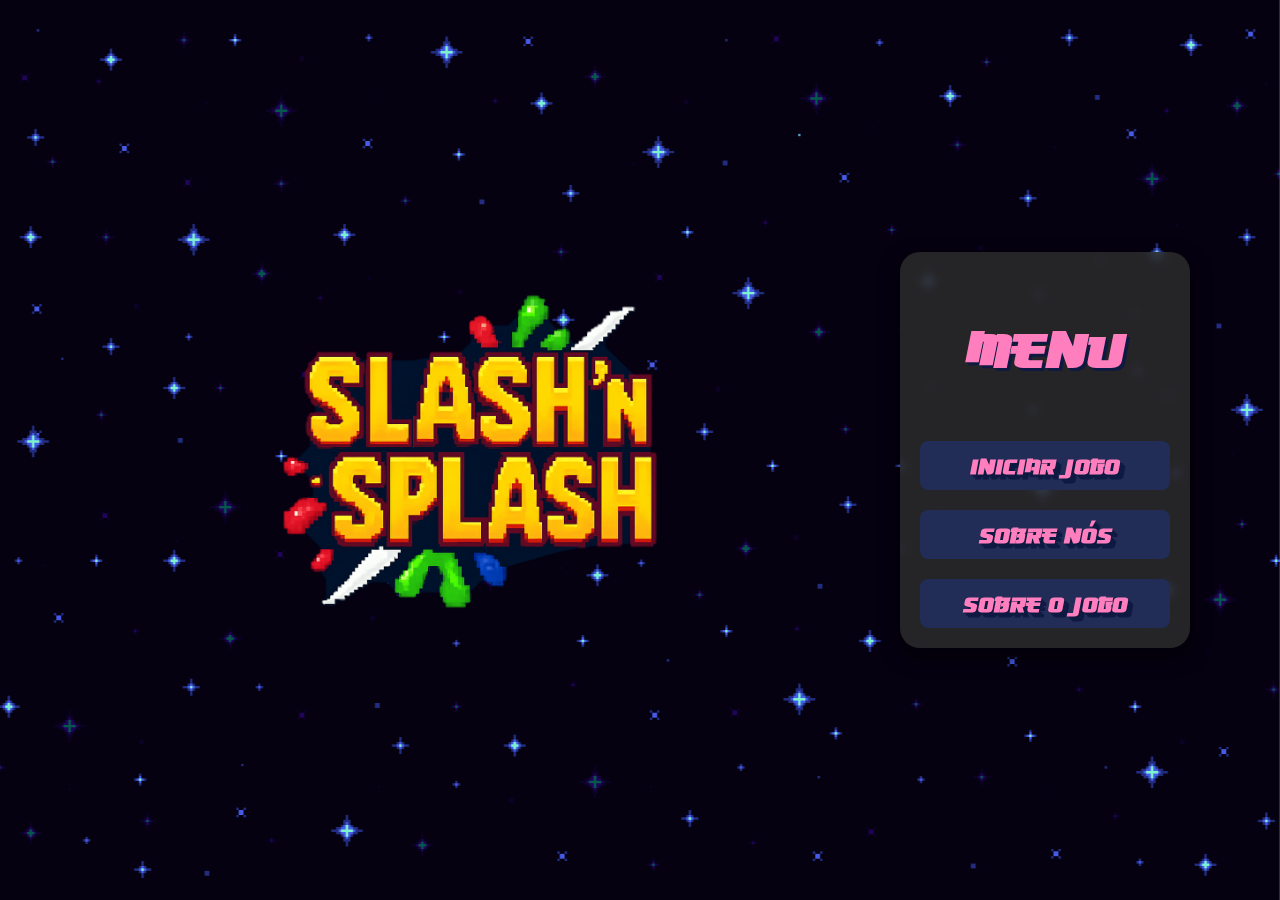
<file: index.html>
<!DOCTYPE html>
<html lang="pt-br">
<head>
  <meta charset="UTF-8">
  <meta name="viewport" content="width=device-width, initial-scale=1.0">
  <title>Home</title>
  <link rel="stylesheet" href="./style/style.css">
</head>
<body>
    
    <div class="bg-gif"></div>

  <div class="container1">
      <h1 id="Title"> </h1>
  </div>

  <div class="center_cont">

    <div class="container_img">

      <div id="display_persona">
        <img src="./assets/logo.png" alt="Main charect">
      </div>

    </div>

    <div class="container">
      <div id="menu">
        <h1 id="Title_Menu"> Menu</h1>
        <a href="game.html">
          <button>Iniciar Jogo</button>
        </a>
        <a href="AboutUs.html">
          <button>Sobre Nós</button>
        </a>
        <a href="AboutGame.html">
          <button>Sobre o Jogo</button>
        </a>
      </div>
    </div>
  </div>

</body>
</html>
</file>
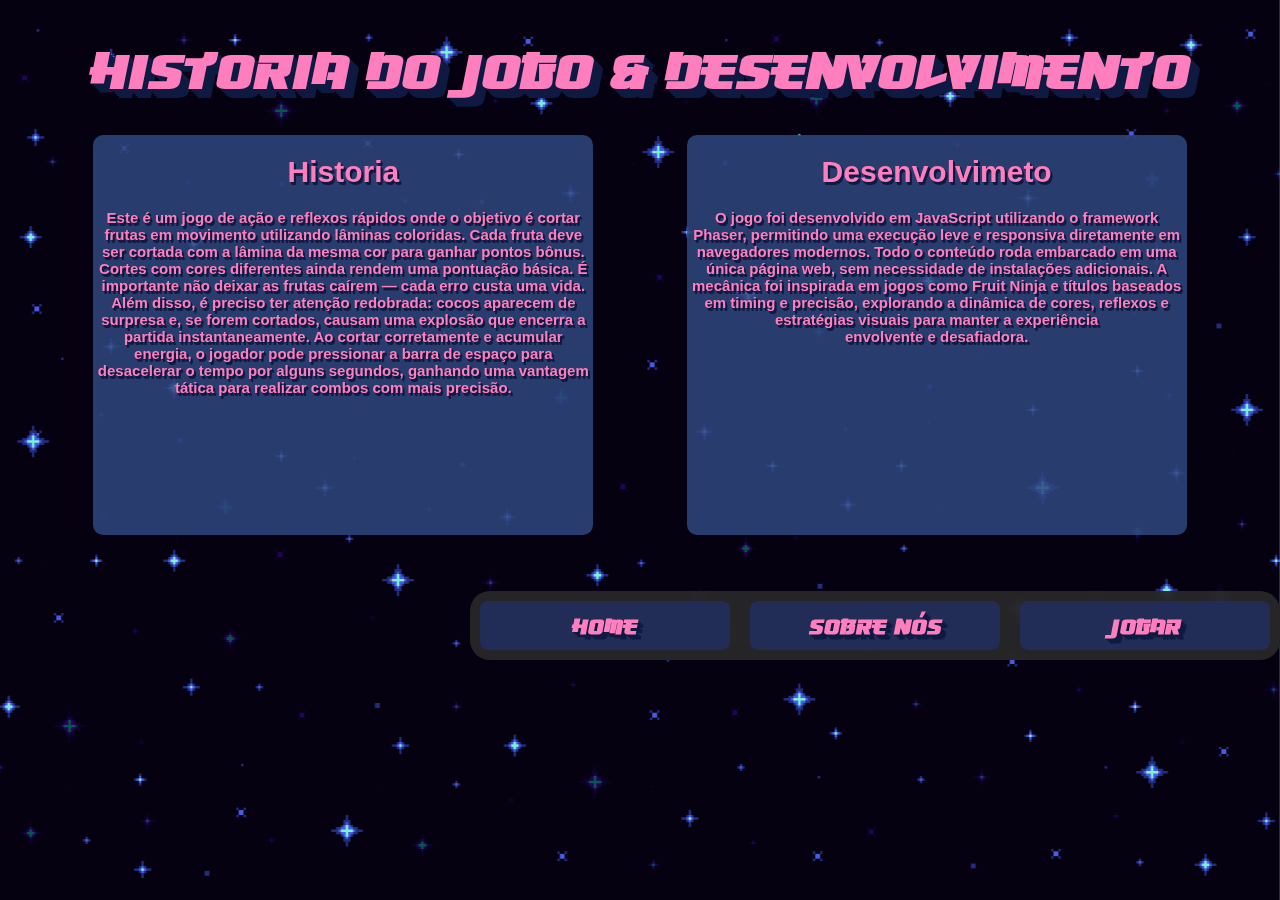
<file: AboutGame.html>
<!DOCTYPE html>
<html lang="en">
<head>
    <meta charset="UTF-8">
    <meta name="viewport" content="width=device-width, initial-scale=1.0">
    <title>Sobre Nós</title>
    <link rel="stylesheet" href="./style/style.css">
    <link rel="stylesheet" href="./style/about_game_style.css">
</head>
<body>
    <div class="bg-gif"></div>

    <div class="container1">
      <h1 id="Title"> Historia do Jogo & Desenvolvimento</h1>
    </div>

    <div class="center_cont1">

        <div class="container2_bloco dev_card">
            <div class="text_box">
                <h1>Historia</h1>
                <p> 
                  Este é um jogo de ação e reflexos rápidos onde o objetivo é cortar frutas em movimento utilizando lâminas coloridas. 
                  Cada fruta deve ser cortada com a lâmina da mesma cor para ganhar pontos bônus. 
                  Cortes com cores diferentes ainda rendem uma pontuação básica. É importante não deixar as frutas caírem — cada erro custa uma vida. 
                  Além disso, é preciso ter atenção redobrada: cocos aparecem de surpresa e, se forem cortados, causam uma explosão que encerra a partida instantaneamente. 
                  Ao cortar corretamente e acumular energia, o jogador pode pressionar a barra de espaço para desacelerar o tempo por alguns segundos, ganhando uma vantagem tática para realizar combos com mais precisão.
                </p>
            </div>
        </div>

        <div class="container2_bloco dev_card">
            <div class="text_box">
                <h1>Desenvolvimeto</h1>
                <p>
                  O jogo foi desenvolvido em JavaScript utilizando o framework Phaser, permitindo uma execução leve e responsiva diretamente em navegadores modernos. 
                  Todo o conteúdo roda embarcado em uma única página web, sem necessidade de instalações adicionais. 
                  A mecânica foi inspirada em jogos como Fruit Ninja e títulos baseados em timing e precisão, explorando a dinâmica de cores, reflexos e estratégias visuais para manter a experiência envolvente e desafiadora.
                </p>
            </div>
        </div>

    </div>

    <div class="container3">
      <div id="menu3">
        <a href="index.html">
          <button>Home</button>
        </a>
        <a href="AboutUs.html">
          <button>Sobre Nós</button>
        </a>
        <a href="game.html">
          <button>Jogar</button>
        </a>
      </div>
    </div>
</body>
</html>
</file>
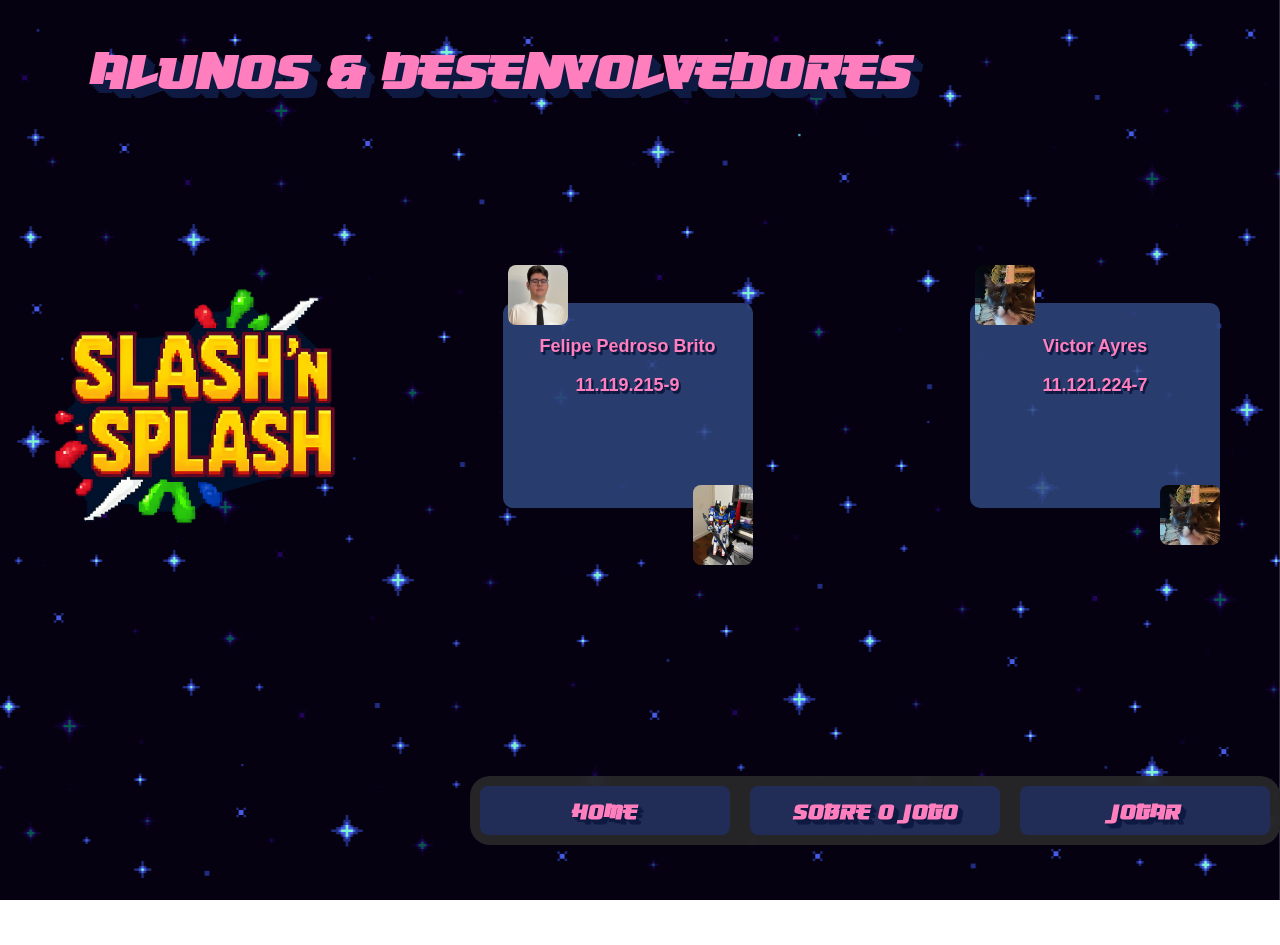
<file: AboutUs.html>
<!DOCTYPE html>
<html lang="en">
<head>
    <meta charset="UTF-8">
    <meta name="viewport" content="width=device-width, initial-scale=1.0">
    <title>Sobre Nós</title>
    <link rel="stylesheet" href="./style/style.css">
    <link rel="stylesheet" href="./style/about_us_style.css">
</head>
<body>
    <div class="bg-gif"></div>

    <div class="container1">
        <h1 id="Title"> Alunos & Desenvolvedores</h1>
    </div>
    
    <div class="center_cont">
        
        <div class="container_img_2">
            <div id="display_persona_2">
                <img src="./assets/logo.png" alt="Main charect">
            </div>
        </div>

        <div class="container2_bloco dev_card">
            <div class="display_dev">
                <img src="style/asset_pages/eu.jpg" alt="Foto do desenvolvedor" />
            </div>

            <div class="text_box">
                <p>Felipe Pedroso Brito</p>
                <p>11.119.215-9</p>
                <p></p>
            </div>

            <div class="display_like">
                <img src="style/asset_pages/gundam.jpg" alt="Cultura favorita" />
            </div>
        </div>

        <div class="container2_bloco dev_card">
            <div class="display_dev">
                <img src="style/asset_pages/gato.jpeg.jpg" alt="Outro dev" />
            </div>

            <div class="text_box">
                <p></p>
                <p>Victor Ayres</p>
                <p>11.121.224-7</p>
                <p></p>
            </div>

            <div class="display_like">
                <img src="style/asset_pages/gato.jpeg.jpg" alt="gato" />
            </div>
        </div>
    </div>
    
    <div class="container2">
      <div id="menu2">
        <a href="index.html">
          <button>Home</button>
        </a>
        <a href="AboutGame.html">
          <button>Sobre o Jogo</button>
        </a>
        <a href="game.html">
          <button>Jogar</button>
        </a>
      </div>
    </div>
</body>
</html>
</file>
<file: style/style.css>
body, html {
  margin: 0;
  padding: 0;
  height: 100%;
  font-family: Arial, sans-serif;
  color: white;
}

.center_cont{
  display: flex;
  justify-content: space-between;
  align-items: center;
}

.container {
  display: flex;
  justify-content: right;
  align-items: center;
  height: 60vh;
  padding-right: 10vh;
}

.container_img{
  display: flex;
  justify-content: left;
  align-items: center;
  height: 70vh;
  padding-left: 30vh;
}

#display_persona{
  width: 400px;        
  height: auto;        
  margin: 20px auto;
}

#display_persona img {
  width: 100%;         
  height: auto;        
  display: block;      
}

.container1 {
  display: flex;
  justify-content: left;
  align-items: center;
  height: 15vh;
  padding-left: 10vh;
}

#menu {
  background-color: rgba(44, 44, 44, 0.85);
  padding: 20px;
  border-radius: 20px;
  text-align: center;
  box-shadow: 0 8px 20px rgba(0, 0, 0, 0.6);
  display: flex;
  flex-direction: column;
  align-items: center;  
  gap: 20px;                
  backdrop-filter: blur(4px);
}

#Title {
  color: #FF7FBE;
  font-family: 'AfontCool', sans-serif;
  font-size: 60px;          
  font-weight: bold;        
  text-shadow:
    1px 1px 0 #0E1A41,
    3px 3px 0 #0E1A41,
    5px 5px 0 #0E1A41,
    7px 7px 0 #0E1A41,
    9px 9px 0 #0E1A41;
}

#Title_Menu {
  color: #FF7FBE;
  font-family: 'AfontCool', sans-serif;
  font-size: 60px;          
  font-weight: bold;        
  text-shadow:
    1px 1px 0 #0E1A41,
    3px 3px 0 #0E1A41;
}

@font-face {
  font-family: 'AfontCool';
  src: url('../style/asset_pages/osaka-re.ttf') format('truetype');
  font-weight: normal;
  font-style: normal;
}

button {
  padding: 10px 20px;
  width: 250px;
  font-family: 'AfontCool', sans-serif;
  font-size: 25px;          
  font-weight: bold;
  text-shadow:
    1px 1px 0 #0E1A41,
    3px 3px 0 #0E1A41,
    5px 5px 0 #0E1A41;
  background-color: #212C57;
  border: none;
  color: #FF7FBE;
  border-radius: 8px;
  cursor: pointer;
  transition: background-color 0.3s ease, transform 0.2s ease;
}

button:hover {
  background-color: #1B2549;
  transform: scale(1.05);
}

.game-page {
  display: flex;
  justify-content: center;
  align-items: center;
  height: 77vh;
}

#game-container {
  width: 800px;
  height: 600px;
}

.bg-gif {
  position: fixed;
  top: 0;
  left: 0;
  width: 100%;
  height: 100%;
  background-image: url('./asset_pages/star_bg.gif');
  background-size: cover;
  background-position: center;
  z-index: -1;
}
</file>
<file: style/about_game_style.css>
.container3 {
    display: flex;
    justify-content: right;
    align-items: center;
    height: 20vh;
    padding-left: 10vh;
}

.center_cont1{
  display: flex;
  justify-content:space-evenly;
  align-items: center;
}


#menu3 {
    background-color: rgba(44, 44, 44, 0.85);
    padding: 10px;
    border-radius: 20px;
    text-align: center;
    display: flex;
    flex-direction:row;
    align-items: center;  
    gap: 20px;                
    backdrop-filter: blur(4px);
}



/* Container do bloco horizontal */
.container2_bloco {
  position: relative;
  max-width: 500px;
  min-height: 400px;
  max-height: 500px;
  border-radius: 10px;
}

/* Cartão de desenvolvedor */
.dev_card {
  display: flex;
  justify-content: center;
  align-items: center;
  position: relative;
}

.text_box {
    background-color: rgba(47, 71, 126, 0.85);
    color: #FF7FBE;
    text-shadow:
        1px 1px 0 #0E1A41,
        2px 2px 0 #0E1A41,
        2px 3px 0 #0E1A41;
    font-weight: bold;
    border-radius: 10px;
    font-size: 15px;
    text-align: center;
    min-height: 400px;
    max-height: 500px;
    max-width: 500px;
    z-index: 0;
}
</file>
<file: style/about_us_style.css>
.container2 {
    display: flex;
    justify-content: right;
    align-items: center;
    height: 30vh;
    padding-left: 10vh;
}

#menu2 {
    background-color: rgba(44, 44, 44, 0.85);
    padding: 10px;
    border-radius: 20px;
    text-align: center;
    display: flex;
    flex-direction:row;
    align-items: center;  
    gap: 20px;                
    backdrop-filter: blur(4px);
}

.container_img_2{
  display: flex;
  justify-content: left;
  align-items: center;
  height: 60vh;
  padding-left: 5vh;
}

#display_persona_2{
  width: 300px;        
  height: auto;        
  margin: 20px auto;
}

#display_persona_2 img {
  width: 100%;         
  height: auto;        
  display: block;      
}










/* Container do bloco horizontal */
.container2_bloco {
  position: relative;
  width: 270px;
  height: 300px;
  margin-right: 50px;
  border-radius: 10px;
}

/* Cartão de desenvolvedor */
.dev_card {
  display: flex;
  justify-content: center;
  align-items: center;
  position: relative;
}

/* Imagem no topo esquerdo */
.display_dev {
  position: absolute;
  top: 10px;
  left: 15px;
  width: 60px;
  height: 60px;
  z-index: 1;
}

.display_dev img {
  width: 100%;
  height: auto;
  border-radius: 8px;
  display: block;
}

/* Imagem no rodapé direito */
.display_like {
  position: absolute;
  bottom: 10px;
  right: 10px;
  width: 60px;
  height: 60px;
}

.display_like img {
  width: 100%;
  height: auto;
  border-radius: 8px;
  display: block;
}

/* Texto centralizado */
.text_box {
    background-color: rgba(47, 71, 126, 0.85);
    color: #FF7FBE;
    text-shadow:
        1px 1px 0 #0E1A41,
        2px 2px 0 #0E1A41,
        2px 3px 0 #0E1A41;
    font-weight: bold;
    border-radius: 10px;
    font-size: 18px;
    text-align: center;
    padding-top: 15px;
    width: 250px;
    height: 190px;
    z-index: 0;
}
</file>
